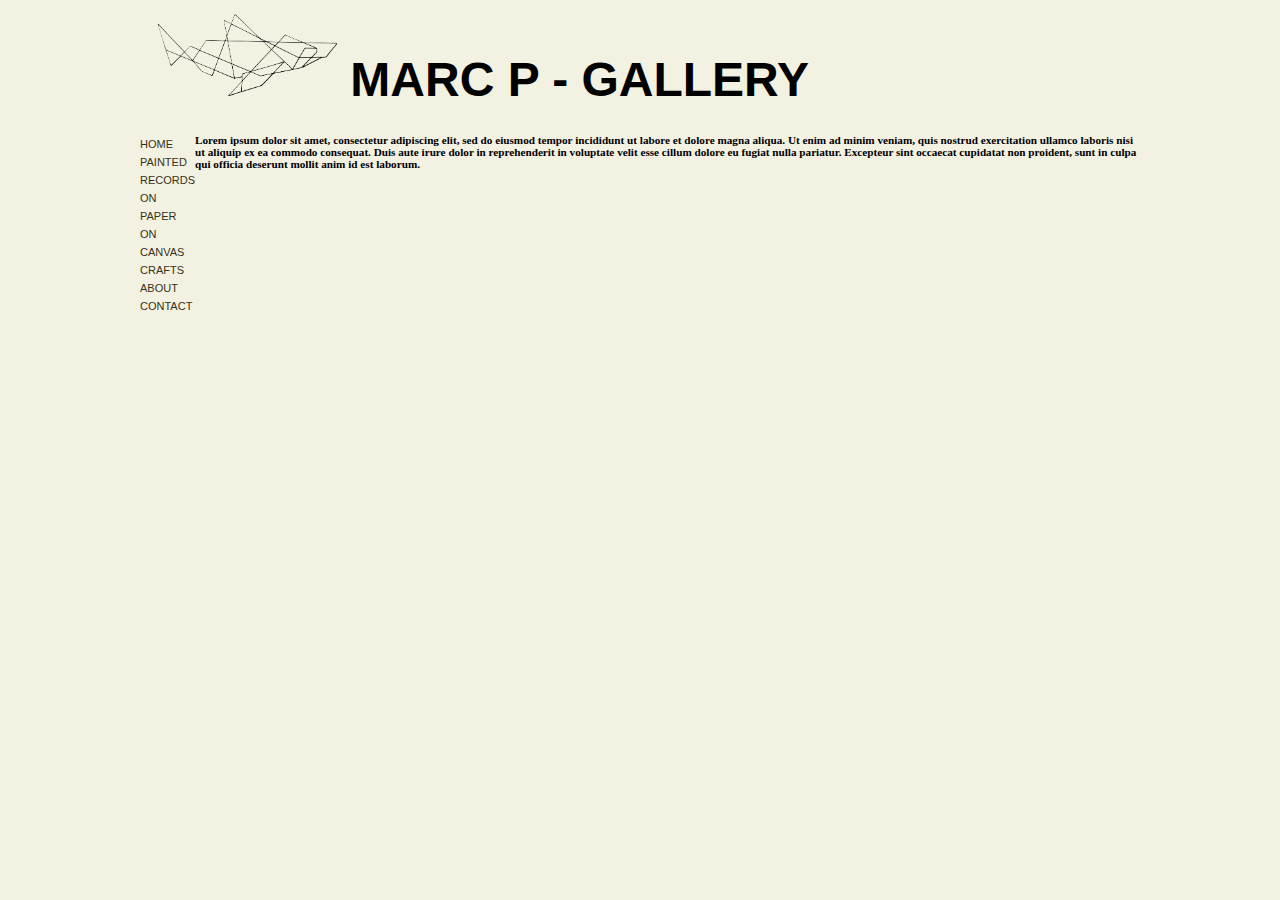
<file: index.html>
<!DOCTYPE html>
<html>
  <head>
    <meta charset="utf-8">
    <title>Marc P</title>
    <link rel="stylesheet" href="style.css">
  </head>
  <body>
    <header>
      <div class="topbar">
         <h1><img src="haj2.png" alt="logo" /> MARC P - GALLERY</h1>
     </div>
     </header>
    <div class="storkasse">
     <div class="kasse1">
      <nav>
        <ul>
          <li><a href="index.html">home</a></li>
          <li><a href="records.html">painted records</a></li>
          <li><a href="paper.html">on paper</a></li>
          <li><a href="canvas.html">on canvas</a></li>
          <li><a href="crafts.html">crafts</a></li>
          <li><a href="about.html">about</a></li>
          <li><a href="contact.html">contact</a></li>
        </ul>
      </nav>
    </div>
      <div class="kasse2">
        <h2>Lorem ipsum dolor sit amet, consectetur adipiscing elit, sed do eiusmod tempor incididunt ut labore et dolore magna aliqua. Ut enim ad minim veniam, quis nostrud exercitation ullamco laboris nisi ut aliquip ex ea commodo consequat. Duis aute irure dolor in reprehenderit in voluptate velit esse cillum dolore eu fugiat nulla pariatur. Excepteur sint occaecat cupidatat non proident, sunt in culpa qui officia deserunt mollit anim id est laborum.</h2>
        <iframe width="560" height="315" src="https://www.youtube.com/embed/1Bix44C1EzY" frameborder="0" allow="accelerometer; autoplay; encrypted-media; gyroscope; picture-in-picture" allowfullscreen></iframe>
      </div>
    </div>

  </body>






</html>
</file>
<file: style.css>
*{
  margin: 0;
  padding: 0;
}

header {
  margin: 70px auto;
  width: 1000px;
}

body{
  background-color: #F3F1E1;
}

.topbar{
  overflow: hidden;
  background: #F3F1E1;
  position: fixed;
  top: 0;
  margin-left: 2px;
  margin-right:2px;
}

.topbar img{
  width: 179px;
  height:82px;
}

.topbar h1{
  display: block;
  float: left;
  text-align: center;
  text-decoration: none;
  padding: 14px 16px;
  font-size: 48px;
  font-family: arial;
  font-weight: bold;
}

.storkasse {
  display: flex;
  flex-direction: row;
  position: center;
  padding-top: 5%;
  margin: 70px auto;
  width: 1000px;
}

.kasse1{


}

.kasse2{
  display: flex;
  flex-direction: column;
}

h2{
  font-size: 0.7em;
}



.kasse1 ul li {
list-style: none;
font-family: arial;
font-weight: bold italic;
font-variant: small-caps;
}

.kasse1 ul li a {
text-decoration: none;
color: #363216;
}
</file>
